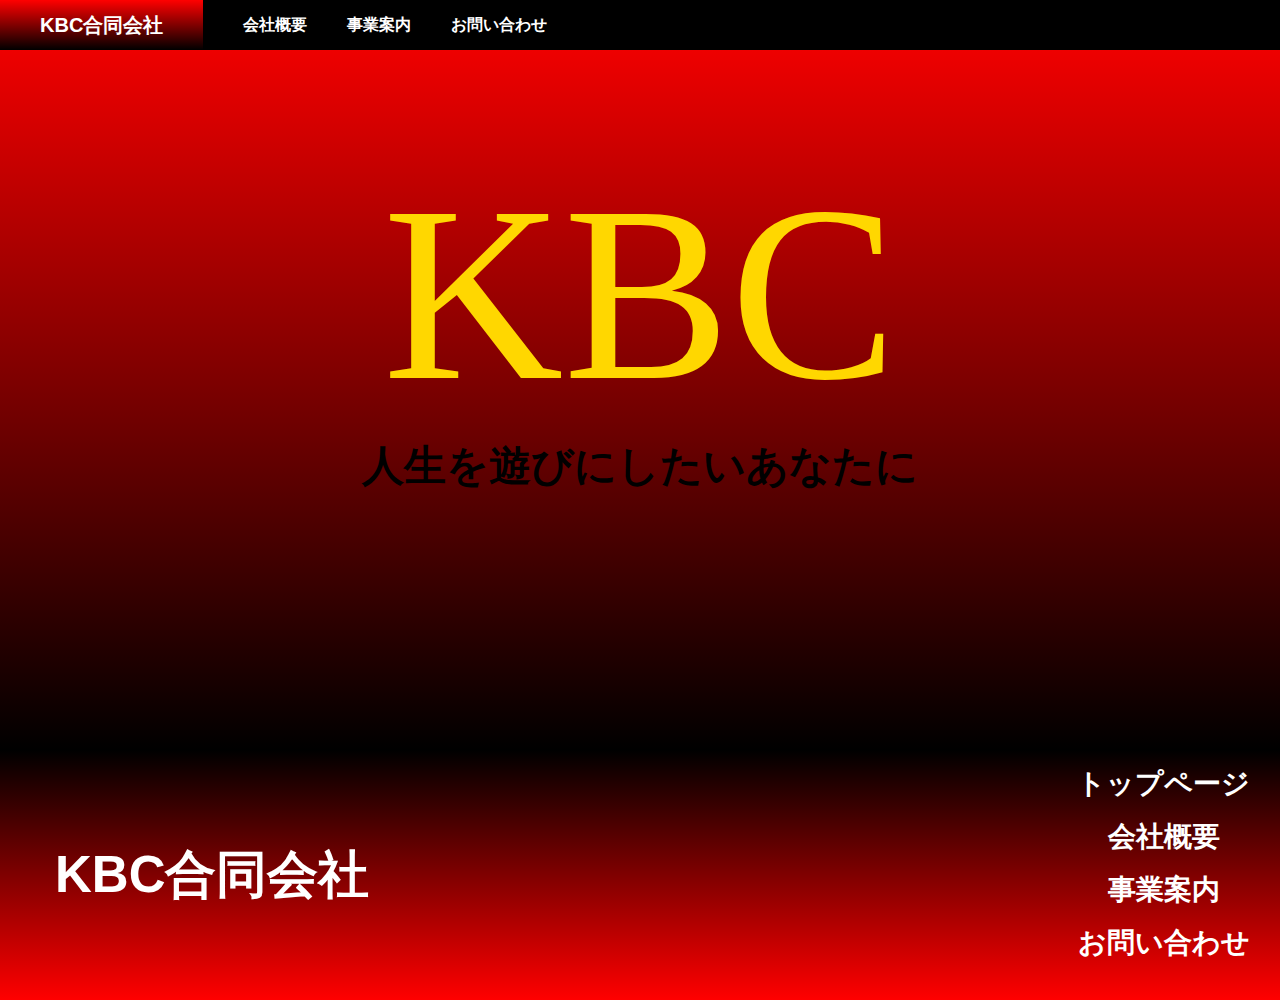
<file: index.html>
<!DOCTYPE html>
<html>
<head>
<title>KBC合同会社</title>
<link rel="stylesheet" href="stylesheet.css"/>
<meta charset='utf-8'>
<link rel="stylesheet" href="responsive.css"/>
<meta name="description" content="KBC合同会社の公式ホームページはこちらです。"/>
<link rel="icon" href="a.jpg">
<meta name="viewport" content="width=device-width, initial-scale=1.0">
</head>

<body>
<header>
  <a href="index.html" class="link l2">
    <div class="header-logo">KBC合同会社</div>
  </a>
  <div class="header-list">
    <ul>
      <li>
        <a href="gaiyou.html" class="link l2">会社概要</a>
      </li>
      <li><a href="gyoumu.html" class="link l2">事業案内</a></li>
      <li><a href="index5.php" class="link l2">お問い合わせ</a></li>
    </ul>
  </div>
</header>
<div class="main">
  <div class="main-logo">KBC</div>
  <div class="main-text">人生を遊びにしたいあなたに</div>

</div>
<footer>
  <div class="footer-logo">
    <a href="index.html" class="link l2">KBC合同会社</a>
  </div>
  <div class="footer-list">
    <ul>
      <li>
        <a href="#top" class="link l2">トップページ</a>
      </li>
      <li>
        <a href="gaiyou.html" class="link l2">会社概要</a>
      </li>
      <li>
        <a href="gyoumu.html" class="link l2">事業案内</a>
      </li>
      <li>お問い合わせ</li>
    </ul>
  </div>
</footer>
</body>
</html>
</file>
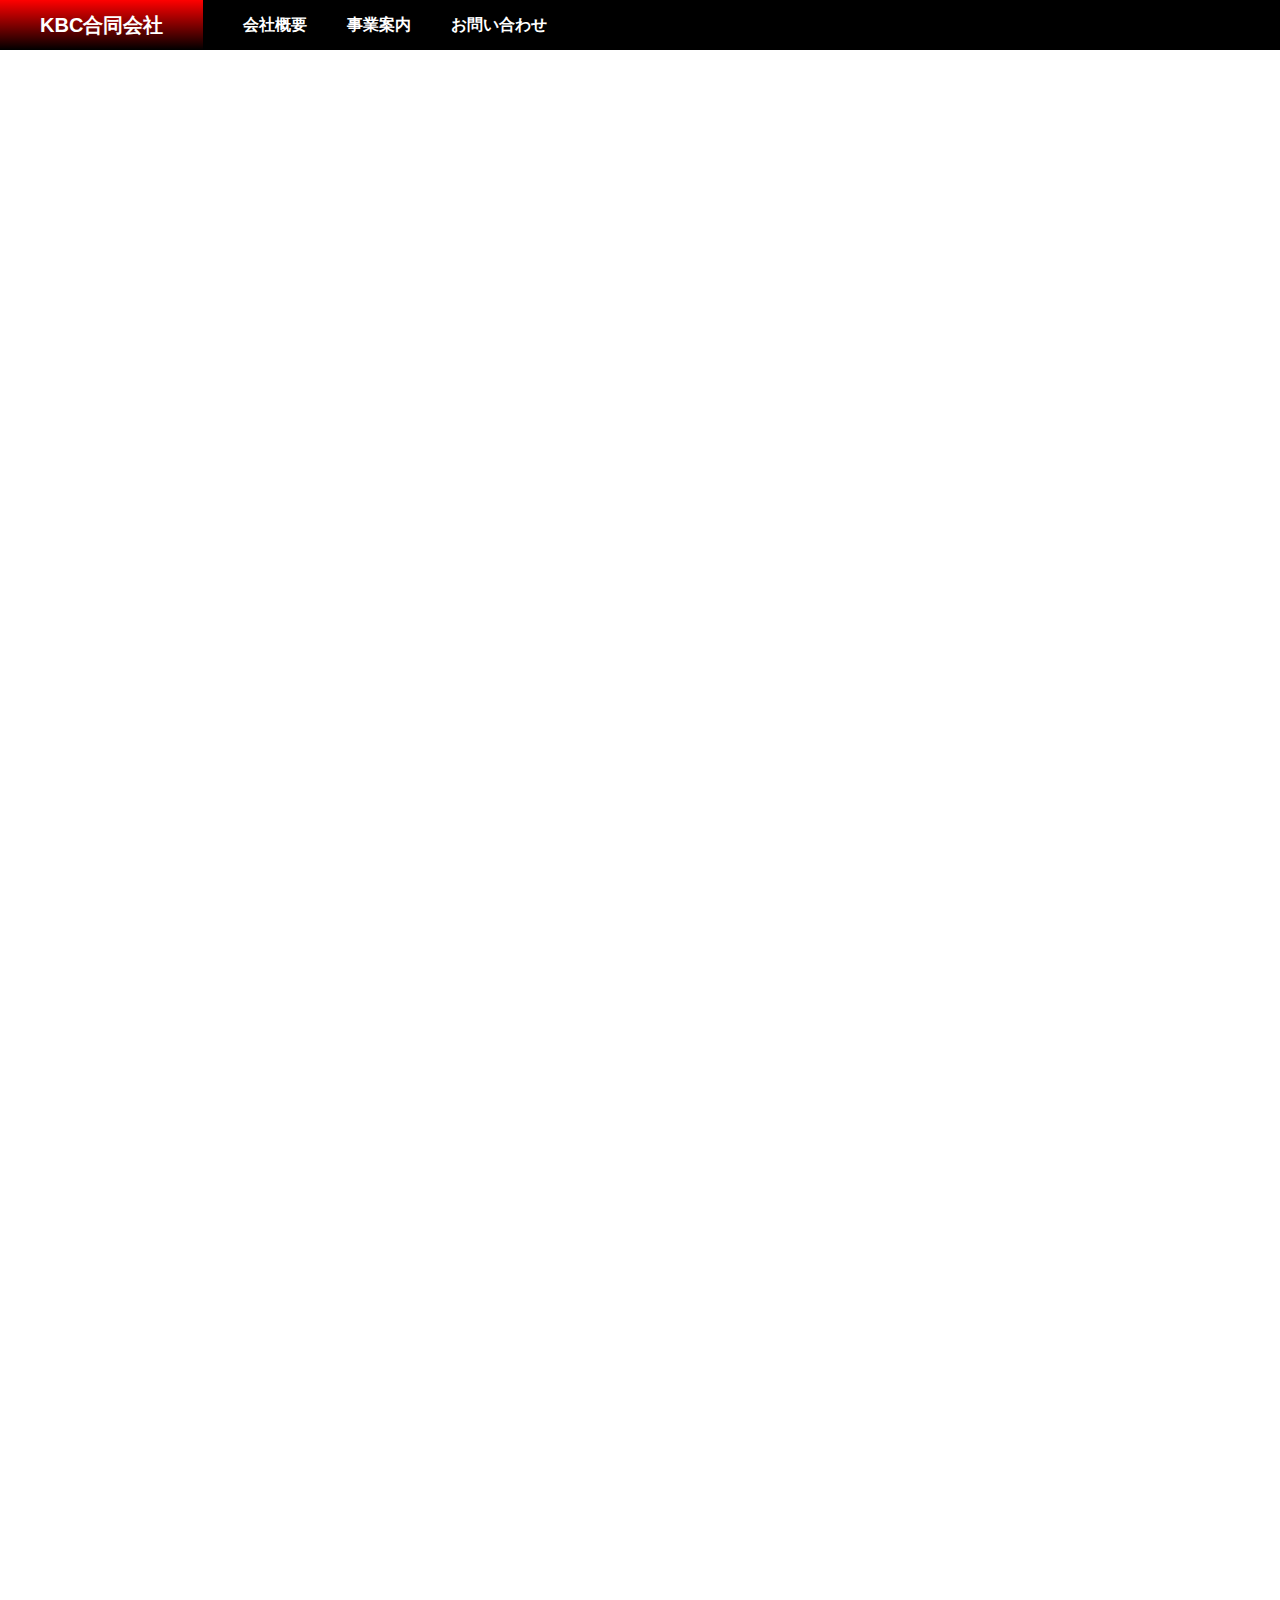
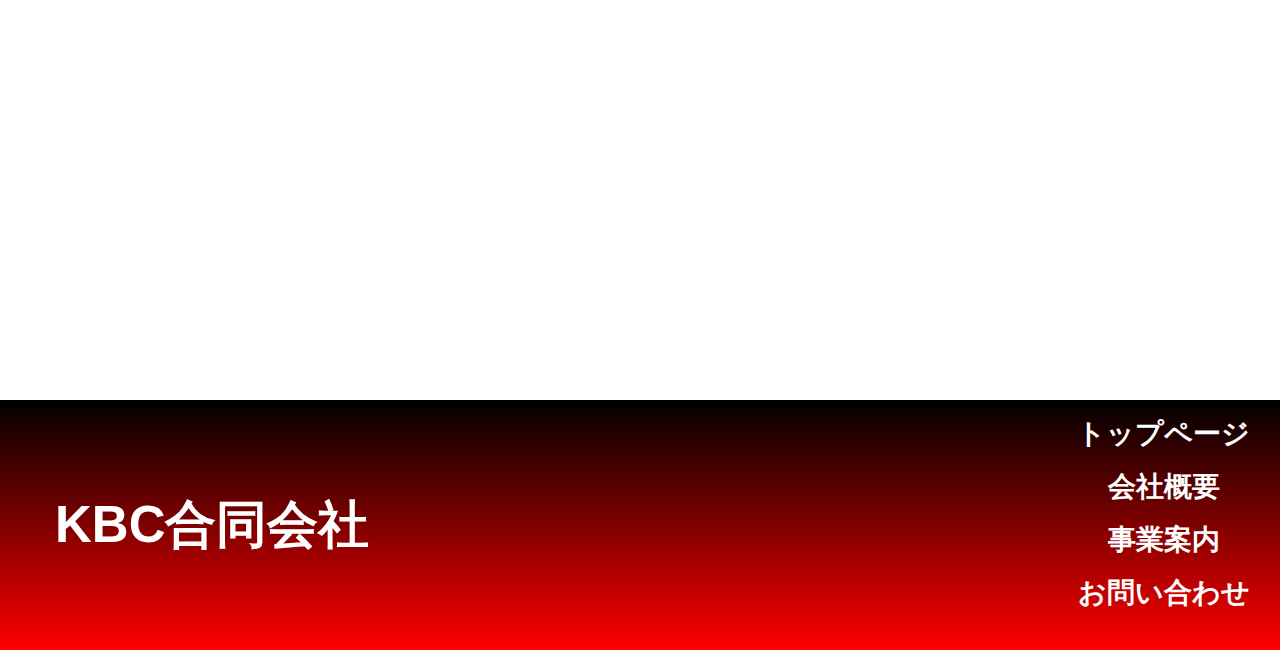
<file: car.html>
<!DOCTYPE html>
<html>
<head>
<title>KBC合同会社</title>
<link rel="stylesheet" href="stylesheet.css"/>
<meta charset='utf-8'>
<link rel="stylesheet" href="responsive.css"/>
<meta name="description" content="KBC合同会社の公式ホームページはこちらです。"/>
<link rel="icon" href="a.jpg">
<meta name="viewport" content="width=device-width, initial-scale=1.0">
</head>

<body>

<header>
  <a href="index.html" class="link l2">
    <div class="header-logo">KBC合同会社</div>
  </a>
  <div class="header-list">
    <ul>
      <li>
        <a href="gaiyou.html" class="link l2">会社概要</a>
      </li>
      <li><a href="gyoumu.html" class="link l2">事業案内</a></li>
      <li><a href="index5.php" class="link l2">お問い合わせ</a></li>
    </ul>
  </div>
</header>
  <div class="car-main">

  </div>


<footer>
  <div class="footer-logo">
    <a href="index.html" class="link l2">KBC合同会社</a>
  </div>
  <div class="footer-list">
    <ul>
      <li>
        <a href="#top" class="link l2">トップページ</a>
      </li>
      <li>
        <a href="gaiyou.html" class="link l2">会社概要</a>
      </li>
      <li>
        <a href="gyoumu.html" class="link l2">事業案内</a>
      </li>
      <li>お問い合わせ</li>
    </ul>
  </div>
</footer>
</body>
</html>
</file>
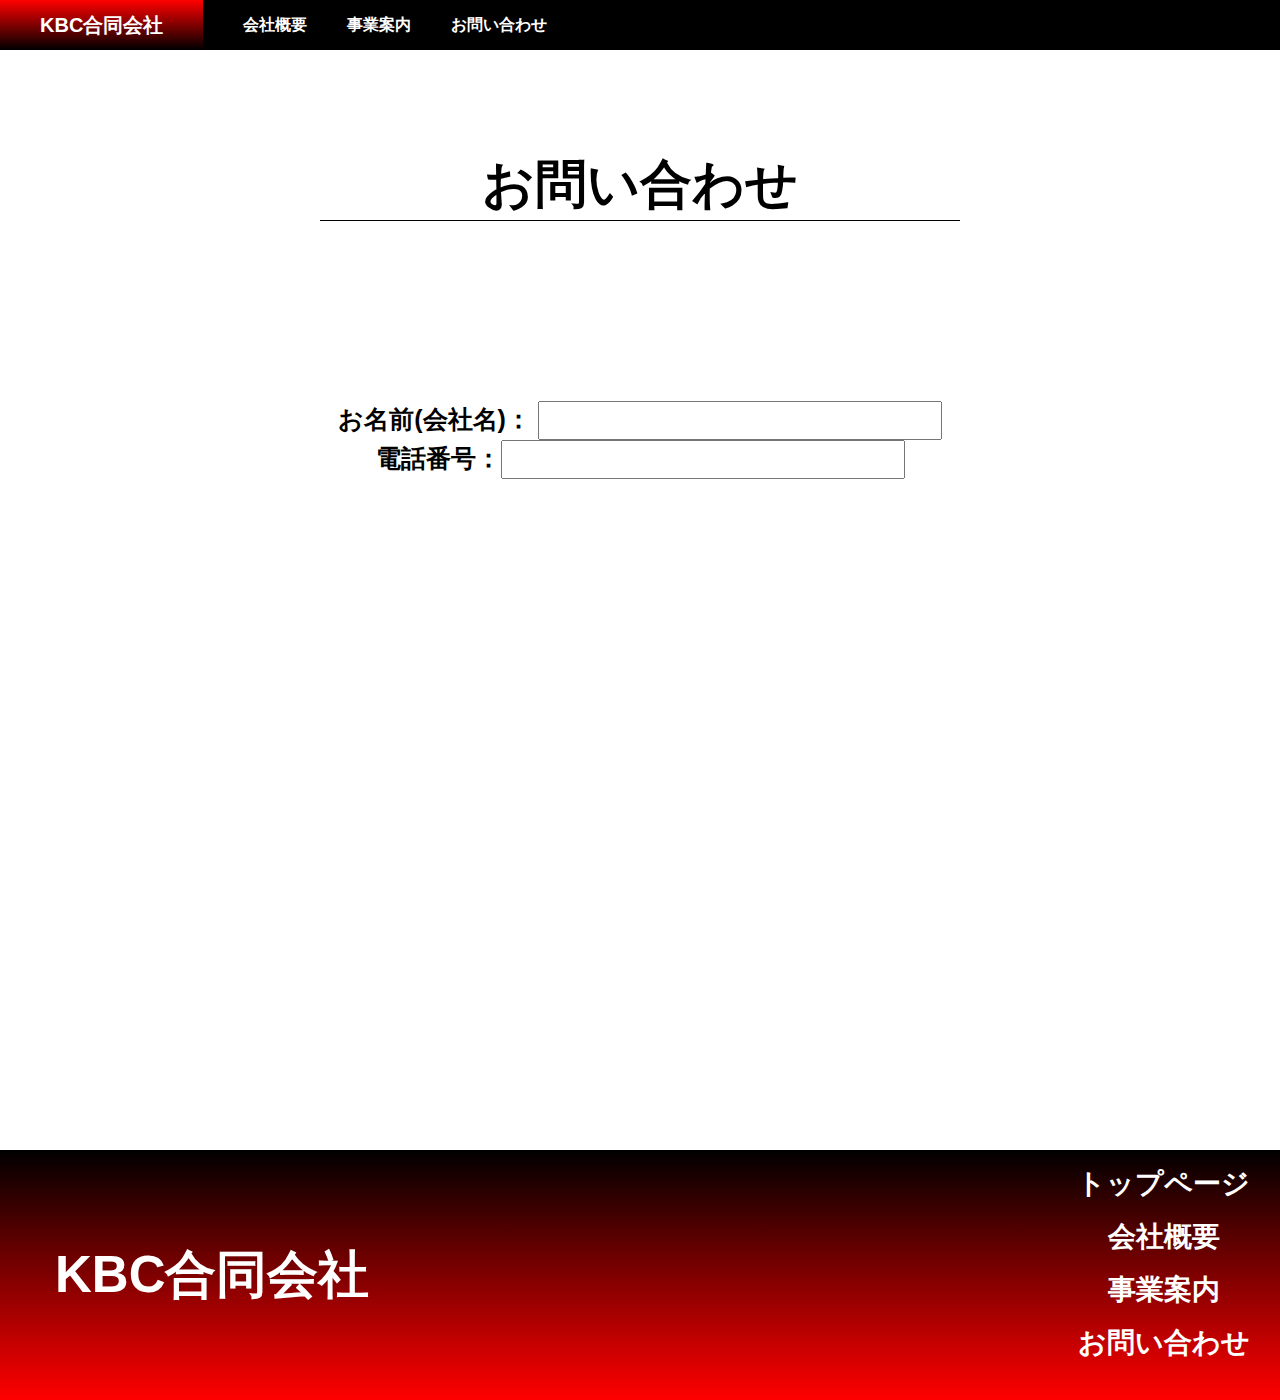
<file: form.html>
<!DOCTYPE html>
<html>
<head>
<title>KBC合同会社</title>
<link rel="stylesheet" href="stylesheet.css"/>
<meta charset='utf-8'>
<link rel="stylesheet" href="responsive.css"/>
<meta name="description" content="KBC合同会社の公式ホームページはこちらです。"/>
<link rel="icon" href="a.jpg">
<meta name="viewport" content="width=device-width, initial-scale=1.0">
</head>

<body>

<header>
  <a href="index.html" class="link l2">
    <div class="header-logo">KBC合同会社</div>
  </a>
  <div class="header-list">
    <ul>
      <li>
        <a href="gaiyou.html" class="link l2">会社概要</a>
      </li>
      <li><a href="gyoumu.html" class="link l2">事業案内</a></li>
      <li><a href="form.html" class="link l2">お問い合わせ</a></li>
    </ul>
  </div>
</header>
  <div class="form-main">
    <div class="form-title"><h1>お問い合わせ</h1></div>
    <div class="form-margin">


      <form class="" action="index.html" method="post">
        <label for="rendou">お名前(会社名)：</label> <input id="rendou" type="text" name="yourname">
        <br>
        <label for="rendou">電話番号：</label><input id="rendou" type="number" name="tel" value="">
      </form>
    </div>
  </div>

<footer>
  <div class="footer-logo">
    <a href="index.html" class="link l2">KBC合同会社</a>
  </div>
  <div class="footer-list">
    <ul>
      <li>
        <a href="#top" class="link l2">トップページ</a>
      </li>
      <li>
        <a href="gaiyou.html" class="link l2">会社概要</a>
      </li>
      <li>
        <a href="gyoumu.html" class="link l2">事業案内</a>
      </li>
      <li>
        <a href="form.html" class="link l2">お問い合わせ</a>
      </li>
    </ul>
  </div>
</footer>
</body>
</html>
</file>
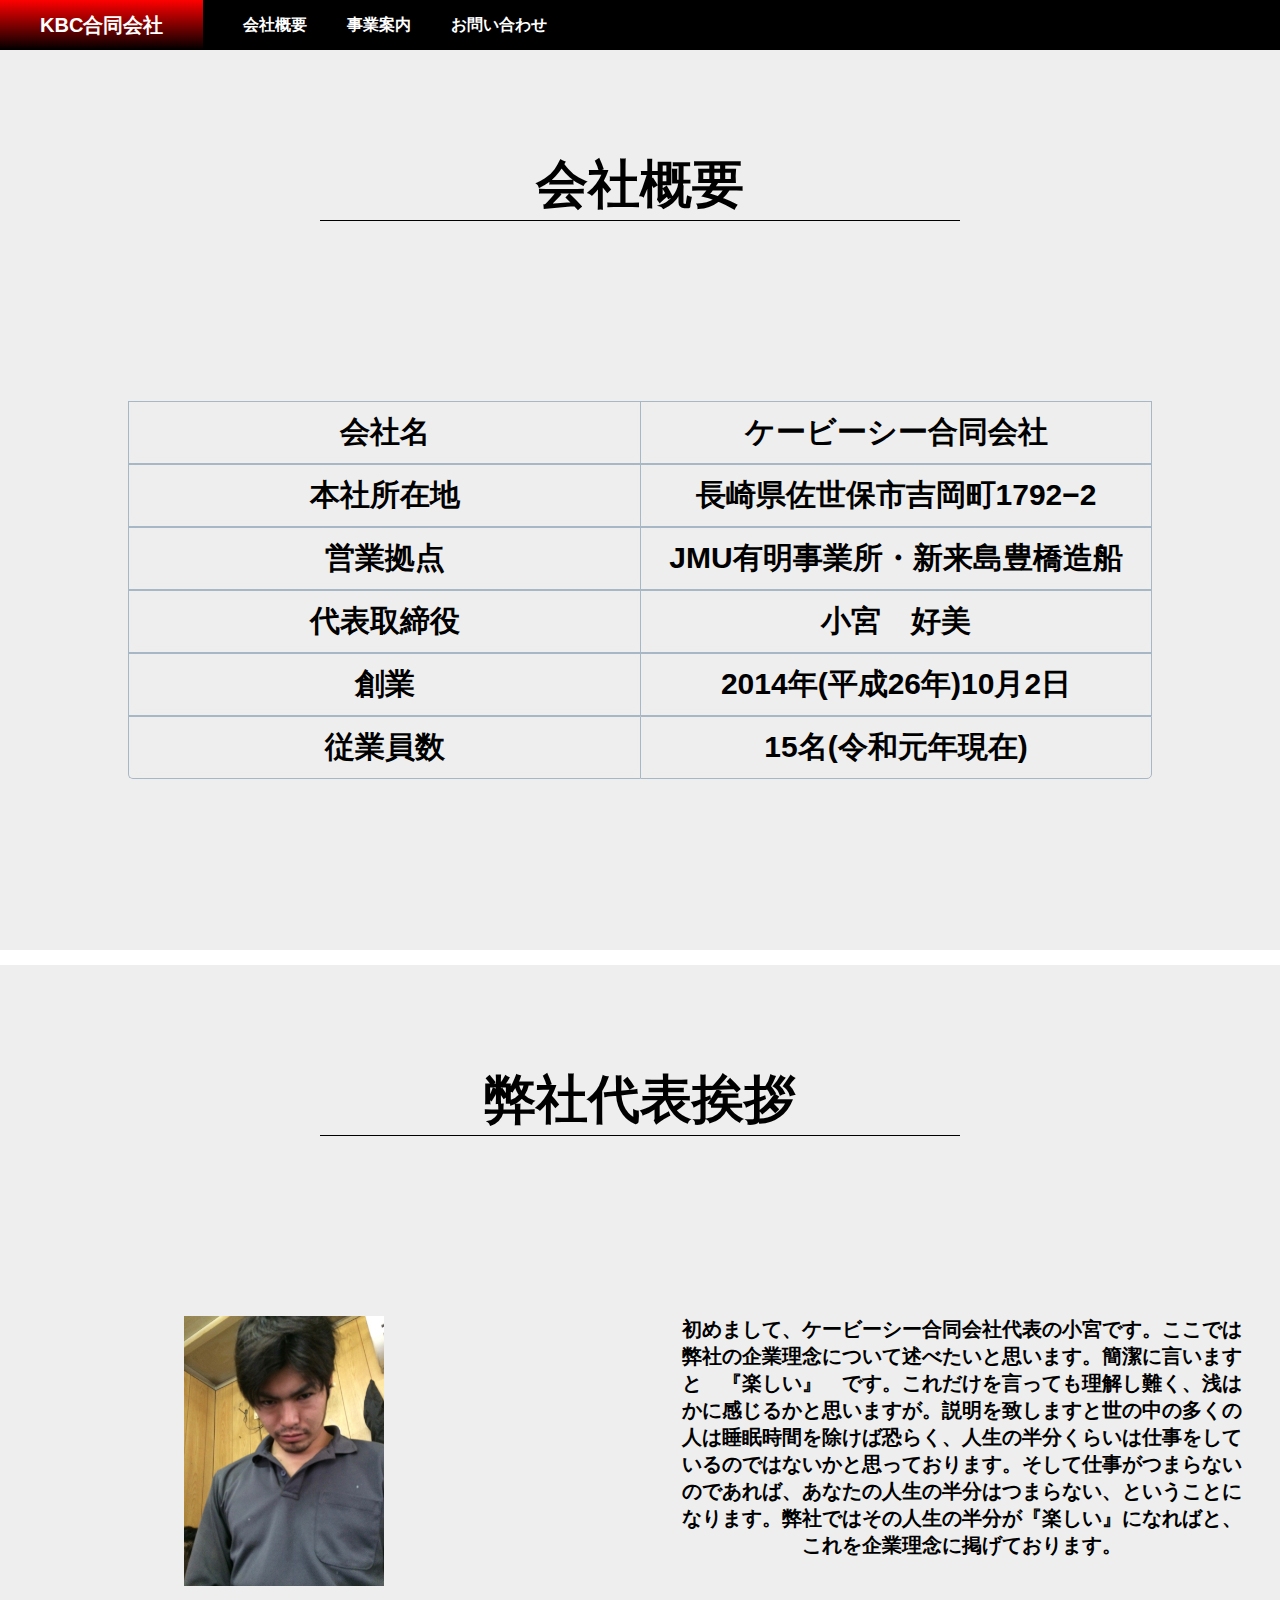
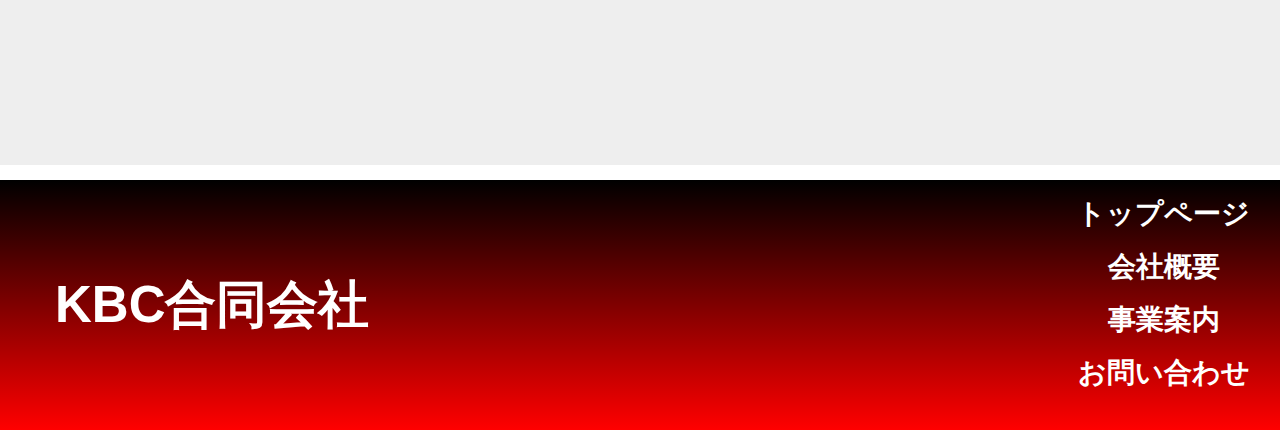
<file: gaiyou.html>
<!DOCTYPE html>
<html>
<head>

<link rel="stylesheet" href="stylesheet.css"/>
<title>KBC合同会社</title>
<meta charset='utf-8'>
<link rel="stylesheet" href="responsive.css"/>
<meta name="viewport" content="width=device-width, initial-scale=1.0">
</head>
<body>
<header>
  <div class="header-logo">
    <a href="index.html" class="link l2">KBC合同会社</a>
  </div>
  <div class="header-list">
    <ul>
      <li>
        <a href="gaiyou.html" class="link l2">会社概要</a>
      </li>
      <li><a href="gyoumu.html" class="link l2">事業案内</a></li>
      <li>
        <a href="form.html" class="link l2">お問い合わせ</a>
      </li>
  </div>
</header>

<div class="gaiyou">
  <div class="gaiyou1 l4">
    <h1 class="l3">会社概要</h1>
  </div>
  <div class="gaiyou2">
    <table>
      <tr>
        <td>会社名</td>
        <td>ケービーシー合同会社</td>
      </tr>
      <tr>
        <td>本社所在地</td>
        <td>長崎県佐世保市吉岡町1792−2</td>
      </tr>
      <tr>
        <td>営業拠点</td>
        <td><a href="https://www.jmuc.co.jp/location/ariake/" class="link l1">JMU有明事業所</a>・<a href="http://www.toyozo.jp/index.php" class="link l1">新来島豊橋造船</a></td>
      </tr>
      <tr>
        <td>代表取締役</td>
        <td>小宮　好美</td>
      </tr>
      <tr>
        <td>創業</td>
        <td>2014年(平成26年)10月2日</td>
      </tr>
      <tr>
        <td>従業員数</td>
        <td>15名(令和元年現在)</td>
      </tr>
    </table>
  </div>
</div>
<div class="aisatu">
  <div class="aisatu1 l4">
    <h1 class="l3">弊社代表挨拶</h1>
  </div>
  <div class="aisatu2">
    <div class="aisatu3">
      <img src="a.jpg" alt="">
    </div>
    <div class="aisatu4">
      <p>初めまして、ケービーシー合同会社代表の小宮です。ここでは弊社の企業理念について述べたいと思います。簡潔に言いますと　『楽しい』　です。これだけを言っても理解し難く、浅はかに感じるかと思いますが。説明を致しますと世の中の多くの人は睡眠時間を除けば恐らく、人生の半分くらいは仕事をしているのではないかと思っております。そして仕事がつまらないのであれば、あなたの人生の半分はつまらない、ということになります。弊社ではその人生の半分が『楽しい』になればと、これを企業理念に掲げております。
      </p>
    </div>
  </div>

</div>
<footer>
  <div class="footer-logo">
    <a href="index.html" class="link l2">KBC合同会社</a>
  </div>
  <div class="footer-list">
    <ul>
      <li>
        <a href="#top" class="link l2">トップページ</a>
      </li>
      <li>
        <a href="gaiyou.html" class="link l2">会社概要</a>
      </li>
      <li><a href="gyoumu.html" class="link l2">事業案内</a></li>
      <li>
        <a href="form.html" class="link l2">お問い合わせ</a>
      </li>
    </ul>

  </div>
</footer>
</file>
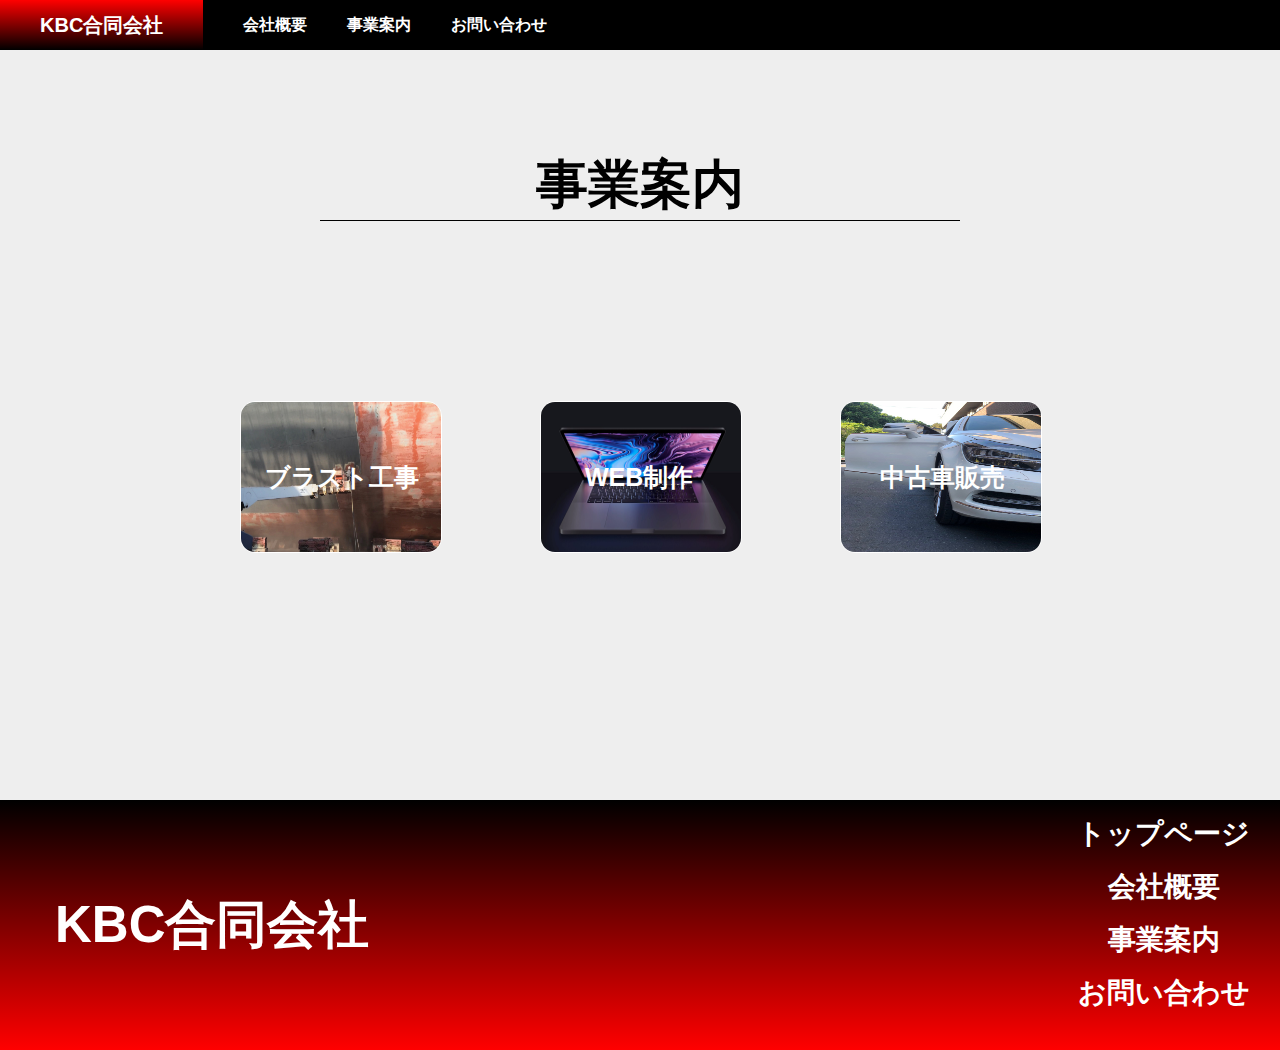
<file: gyoumu.html>
<!DOCTYPE html>
<html>
<head>
<link rel="stylesheet" href="stylesheet.css"/>
<title>KBC合同会社</title>
<meta charset='utf-8'>
<link rel="stylesheet" href="responsive.css"/>
<meta name="viewport" content="width=device-width, initial-scale=1.0">
</head>
<body>
<header>
  <div class="header-logo">
    <a href="index.html" class="link l2">KBC合同会社</a>
  </div>
  <div class="header-list">
    <ul>
      <li>
        <a href="gaiyou.html" class="link l2">会社概要</a>
      </li>
      <li><a href="gyoumu.html" class="link l2">事業案内</a></li>
      <li>お問い合わせ</li>
  </div>
</header>
<div class="content">
  <div class="content-message l4">
    <h1 class="l3">事業案内</h1>
  </div>
  <div class="content-margin">
    <div class="content-item">
      <a href="blast.html" class="link"><div class="item"><img src="123.jpeg"></div>
      <div class="comment"><p>ブラスト工事</p></div></a>
    </div>
    <div class="content-item">
      <a href="web.html" class="link"><div class="item"><img src="pc.jpg"></div>
      <div class="comment"><p class="web">WEB制作</p></div></a>
    </div>
    <div class="content-item">
      <a href="kuruma.html" class="link"><div class="item"><img src="IMG_1229.jpeg" alt=""></div>
      <div class="comment"><p class="web2">中古車販売</p></div></a>
    </div>
  </div>
</div>
<footer>
  <div class="footer-logo">
    <a href="index.html" class="link l2">KBC合同会社</a>
  </div>
  <div class="footer-list">
    <ul>
      <li>
        <a href="#top" class="link l2">トップページ</a>
      </li>
      <li>
        <a href="gaiyou.html" class="link l2">会社概要</a>
      </li>
      <li><a href="gyoumu.html" class="link l2">事業案内</a></li>
      <li>お問い合わせ</li>
    </ul>

  </div>
</footer>
</file>
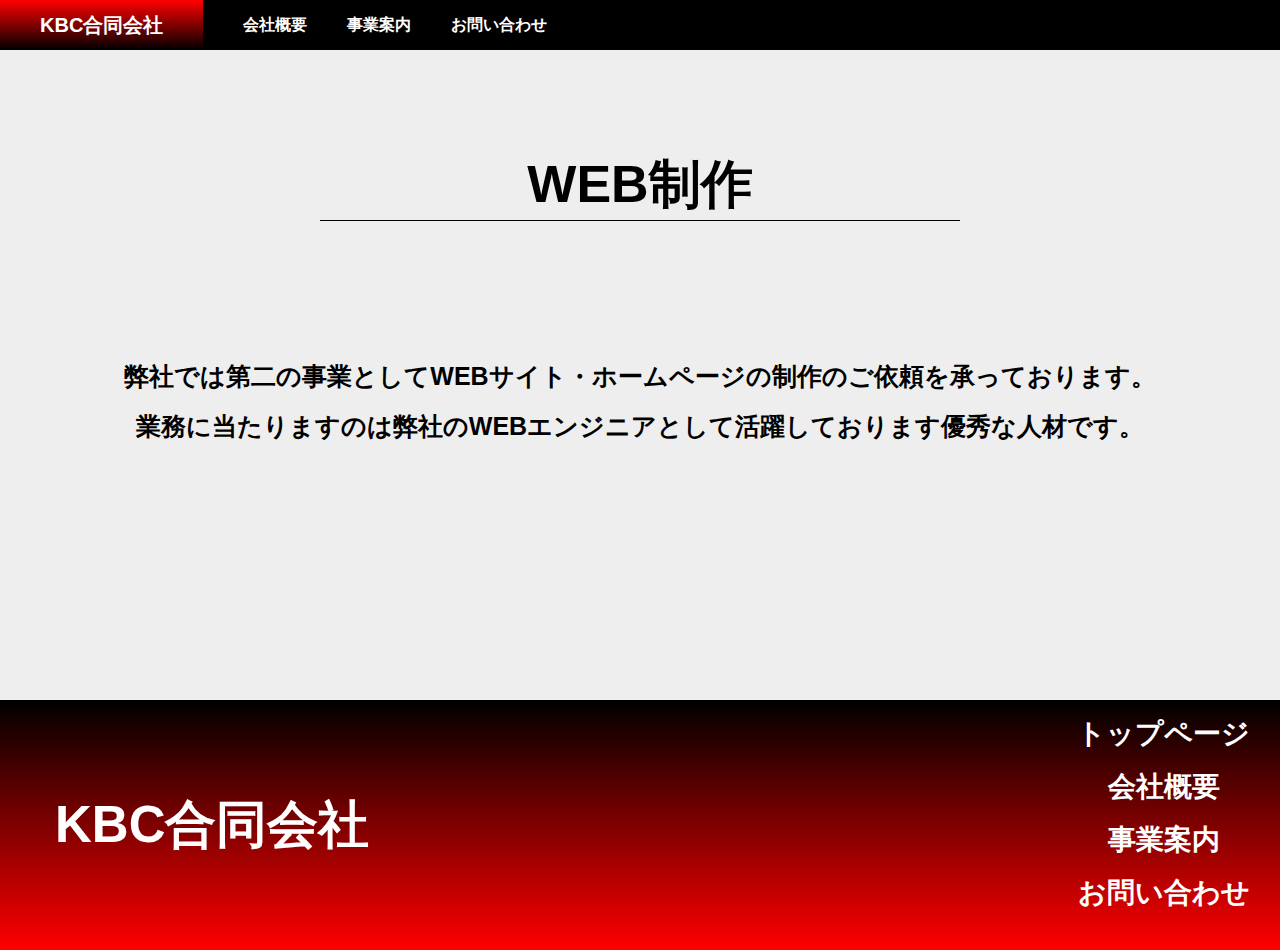
<file: web.html>
<!DOCTYPE html>
<html>
<head>
<title>KBC合同会社</title>
<link rel="stylesheet" href="stylesheet.css"/>
<meta charset='utf-8'>
<meta name="viewport" content="width=device-width, initial-scale=1.0">
<link rel="stylesheet" href="responsive.css"/>
<meta name="description" content="KBC合同会社の公式ホームページはこちらです。"/>
<link rel="icon" href="a.jpg">
</head>

<body>
<header>
  <div class="header-logo">
    <a href="index.html" class="link l2">KBC合同会社</a>
  </div>
  <div class="header-list">
    <ul>
      <li>
        <a href="gaiyou.html" class="link l2">会社概要</a>
      </li>
      <li><a href="gyoumu.html" class="link l2">事業案内</a></li>
      <li><a href="index5.php" class="link l2">お問い合わせ</a></li>
    </ul>
  </div>
</header>
<div class="web-main">
  <div class="web-message">
    <h1>WEB制作</h1>
  </div>
  <div class="web-comment">
    <p>弊社では第二の事業としてWEBサイト・ホームページの制作のご依頼を承っております。</p>
    <p>業務に当たりますのは弊社のWEBエンジニアとして活躍しております優秀な人材です。</p>
  </div>

</div>


<footer>
  <div class="footer-logo">
    <a href="index.html" class="link l2">KBC合同会社</a>
  </div>
  <div class="footer-list">
    <ul>
      <li>
        <a href="#top" class="link l2">トップページ</a>
      </li>
      <li>
        <a href="gaiyou.html" class="link l2">会社概要</a>
      </li>
      <li>
        <a href="gyoumu.html" class="link l2">事業案内</a>
      </li>
      <li>お問い合わせ</li>
    </ul>
  </div>
</footer>
</body>
</html>
</file>
<file: stylesheet.css>
* {
  margin: 0;
  padding: 0;
  font-weight: bold;
}
div {
  text-align: center;
}
li {
  list-style: none;
}
.l1 {
  color: black;
}
.l1:hover {
  border-bottom: 2px solid #136FFF;
}
.l2 {
  color: white;
}
body {
  height: 100%;
  font-family:"SF Pro JP", "SF Pro Text", "SF Pro Icons", "Hiragino Kaku Gothic Pro", "ヒラギノ角ゴ Pro W3", メイリオ, Meiryo, "ＭＳ Ｐゴシック", "Helvetica Neue", Helvetica, Arial, sans-serif;
}

header {
  color: #fff;
  background-color:black;
  height:50px;
  position: fixed;
  top: 0;
  left: 0;
  width: 100%;
}
.header-logo {
  font-size:20px;
  float:left;
  padding-left: 40px;
  padding-right: 40px;
  line-height: 50px;
  background: linear-gradient(to top, black, red);
  margin-right: 20px;
}
.header-list {
  line-height: 50px;
  float: left;
}

.header-list li {
  float:left;
  padding-left: 20px;
  padding-right: 20px;
}

.main {
  background:linear-gradient(to top, black, red);
  height: 750px;
  width: 100%;
}
.main-logo {
  width:100%;
  color: gold;
  font-size: 250px;
  font-family: serif;
  text-align: center;
  font-weight: normal;
  padding-top: 150px;
}
.main-text {
  text-align: center;
  font-size: 42px;
  color: black;
  font-weight: bold;
  font-family: serif;
}
.gaiyou {
  background-color: #EEE;
  height:950px;
  color: black;
  font-weight: bold;
}
.gaiyou1 {
  width: 50%;
  margin:0 auto;
  padding-top: 150px;
  border-bottom: 1px solid black;
}
.gaiyou1 h1 {
  font-size: 52px;
  text-align: center;
}
.gaiyou2 {
  font-size: 30px;
  width: 100%;
  margin:0 auto;
  margin-top: 180px;
}
table {
  width: 80%;
  margin: 0 auto;
  border-collapse:separate;
  border-spacing: 0;
}

table td{
  text-align: center;
  border-left: 1px solid #a8b7c5;
  border-bottom: 1px solid #a8b7c5;
  border-top: 1px solid #a8b7c5;
  box-shadow: 0px -3px 5px 1px #eee inset;
  width: 25%;
  padding: 10px 0;
}

table td:last-child{
  border-right: 1px solid #a8b7c5;
}

table tr:last-child td:first-child {
  border-radius: 0 0 0 5px;
}

table tr:last-child td:last-child {
  border-radius: 0 0 5px 0;
}

footer {
  color: white;
  height:250px;
  background: linear-gradient(to bottom, black, red);
}
.footer-logo {
  font-size: 51px;
  line-height: 250px;
  padding-left:55px;
  float:left;
}
.footer-list {
  float: right;
  height: 100%;
  font-size: 28px;
  margin-right: 30px;
  text-align: center;
}
.footer-list li {
  padding-top: 15px;
}
.aisatu {
  background-color: #EEE;
  height: 800px;
  margin-top: 15px;
  margin-bottom: 15px;
}
.aisatu1 {
  width: 50%;
  margin:0 auto;
  padding-top: 100px;
  border-bottom: 1px solid black;
}
.aisatu1 h1 {
  font-size: 52px;
  text-align: center;
}
.aisatu2 {
  width: 100%;
  margin-top: 180px;
}
.aisatu3 {
  width: 30%;
  float: left;
}
.aisatu3 img {
  width: 200px;
  height: 270px;
  float: right;
}
.aisatu4 {
  height: 270px;
  width: 45%;
  float: right;
  margin-right: 30px;
}
.aisatu4 p {
  line-height: px;
  font-size: 20px;
}
.content {
  height: 800px;
  margin:0 auto;
  background-color: #EEE;
}
.content-message {
  width: 50%;
  margin: 0 auto;
  padding-top: 150px;
  border-bottom: 1px solid black;
}
.content-message h1 {
  font-size: 52px;
  text-align: center;
}
.content-margin {
  width: 1000px;
  margin: 0 auto;
  padding-top: 180px;
}
.content-item {
  position: relative;
  width: 200px;
  height: 150px;
  margin-left: 100px;
  float: left;
}
.item {
  position: absolute;
}
.comment {
  position: absolute;
  top: 60px;
  left: 25px;
}
.content-item img {
  width: 200px;
  height: 150px;
  border-radius: 15px;
  border: 1px solid white;
}
.content-item p {
  color: white;
  font-weight: bold;
  font-size: 25px;
}
.web {
  padding-left: 20px;
}
.web2 {
  padding-left: 15px;
}
.blast-main {
  height: 1100px;
  width: 100%;
  background-color: #EEE;
}
.title {
  width: 50%;
  margin: 0 auto;
  padding-top: 150px;
  border-bottom: 1px solid black;
}
.title h1 {
  font-size: 52px;
  text-align: center;
}
.blast-mov {
  width: 500px;
  height: 300px;
  margin: 0 auto;
  padding-top: 180px;
}
.blast-mov video {
  width: 500px;
  height: 300px;
}
.blast-comment {
  margin-top: 100px;
  width: 100%;
}
.blast-comment p {
  text-align: center;
  font-size: 20px;
  padding-bottom: 30px;
}
.web-main {
  height: 700px;
  background-color: #EEE;
}
.web-message {
  width: 50%;
  margin: 0 auto;
  padding-top: 150px;
  border-bottom: 1px solid black;
}
.web-message h1 {
  font-size: 52px;
  text-align: center;
}
.web-comment {
  width: 100%;
  margin: 0 auto;
  margin-top: 130px;
  text-align: center;
  font-size: 25px;
  line-height: 50px;
}
.car-main {
  height: 2000px;
}
.form-main {
  height: 1000px;
  margin-top: 150px;
}
.form-title {
  width: 50%;
  margin: 0 auto;
  border-bottom: 1px solid black;
}
.form-title h1 {
  font-size: 52px;
  text-align: center;
}
.form-margin {
  width: 70%;
  margin: 0 auto;
  margin-top: 180px;
  font-size: 25px;
}
form {

}
#rendou {
  width: 400px;
  height: 30px;
  padding-top: 5px;
}
.link {
  text-decoration: none;
}
</file>
<file: responsive.css>
@media(max-width:1000px){
  .l3 {
  }

  .main {
    height: 1000px;
  }
  .main-logo {
    font-size: 300px;
    padding-top: 170px;
  }
  .main-text {
    font-size: 55px;
  }
  .footer-logo {
    font-size: 41px;
    padding-left: 30px;
  }
  .footer-list {
    font-size: 25px;
    margin-top: 15px;
  }
  .gaiyou {
    height: 900px;
    width: 100%;
  }
  .content {
    height: 1000px;
  }
  .content-margin {
    width: 30%;
    padding-top: 100px;
  }
  .content-item {
    float: none;
    width: 100%;
    margin:0 auto;
    margin-bottom: 100px;
  }
  .content-item img {
    width: 100%;
  }
  .content-item p {
    font-size: 35px;
    top: 55px;
    left: 50px;
  }
  footer {
    height: 400px;
  }
  .footer-logo {
    line-height: 400px;
    font-size: 55px;
  }
  .footer-list {
    font-size: 35px;
  }
  .footer-list li {
    padding-top: 30px;
  }

}
@media(max-width:670px){

  header {
    height:50px;
  }
  .header-logo {
    width: 100%;
    line-height:50px;
    padding-left: 0;
    padding-right: 0;
    margin-right: 0;
    text-align: center;
    float: none;
    font-size: 25px;
  }
  .header-list {
    background-color: black;
    font-size: 10px;
    line-height: 50px;
    width: 100%;
  }
  .header-list li {
    font-size: 15px;
    padding-left: 0px;
    padding-right: 0px;
    width: 32%;
    text-align: center;
  }
  .main {
    height: 700px;
    width: 100%;
  }
  .main-logo {
    width: 100%;
    padding-top: 230px;
    font-size: 150px;
  }
  .main-text {
    font-size: 24.6px;
  }
  footer {
    height: 150px;

  }
  .footer-logo {
    font-size: 25px;
    line-height: 150px;
    padding: 0 10px;
  }
  .footer-list {
    text-align: center;
    margin-right: 10px;
    margin-top: 10px;
  }
  .footer-list li {
    font-size: 12px;
    padding: 0px;
    margin: 0px;
    padding-top: 10px;
  }
  .content {
    height: 1200px;
  }
  .content-message {
    width: 80%;
    padding-top: 140px;
  }
  .content-message h1 {
    font-size: 40px;
  }
  .content-margin {
    width: 100%;
    padding-top: 100px;
  }
  .content-item {
    float: none;
    width: 60%;
    margin: 0 auto;
    margin-bottom: 170px;
    position: static;
  }
  .web {
    padding: 0;
  }
  .web2 {
    padding: 0;
  }
  .item {
    position: static;
  }
  .comment {
    position: static;
    color: black;
  }
  .content-item p {
    color: black;
    font-size: 30px;
    border-bottom: 3px solid black;
    text-align: center;
  }
  .blast-main {
    height: 820px;
  }
  .title {
    width: 80%;
    padding-top: 140px;
  }
  .title h1 {
    font-size: 40px;
  }
  .blast-mov {
    padding-top: 50px;
    width: 100%;
  }
  .blast-mov video {
    width: 100%;
  }
  .blast-comment {
    width: 90%;
    margin: 0 auto;
    padding-top: 50px;
  }
  .blast-comment p {
    font-size: 20px;
    padding-bottom: 10px;
  }
  .gaiyou {
    height: 800px;
  }
  .gaiyou1 {
    width: 80%;
    margin: 0 auto;
    padding-top: 140px;

  }
  .gaiyou1 h1 {
    font-size: 40px;
  }
  .gaiyou2 {
    font-size: 15px;
    margin-top: 70px;
  }
  table {
    width: 95%;
    font-size: 20px;
  }
  .aisatu {
    height: 880px;
  }
  .aisatu1 {
    width: 80%;
    padding-top: 50px;
  }
  .aisatu2 {
    margin-top: 70px;
  }
  .aisatu1 h1 {
    font-size: 40px;
  }
  .aisatu3 {
    width: 200px;
    margin: 0 auto;
    height: 250px;
    float: none;
  }
  .aisatu3 img {
    width: 200px;
    height: 200px;
    float: none;
  }
  .aisatu4 {
    float: none;
    border: 5px solid white;
    width: 90%;
    margin: 0 auto;
    height: 350px;
    margin-top: 20px;
  }
  .aisatu4 p {
    font-size: 17px;
  }
  .web-main {
    height: 700px;
  }
  .web-message {
    width: 80%;
    padding-top: 140px;
  }
  .web-message h1 {
    font-size: 40px;
  }
  .web-comment {
    width: 90%;
    font-size: 20px;
    margin-top: 70px;
  }
}
</file>
